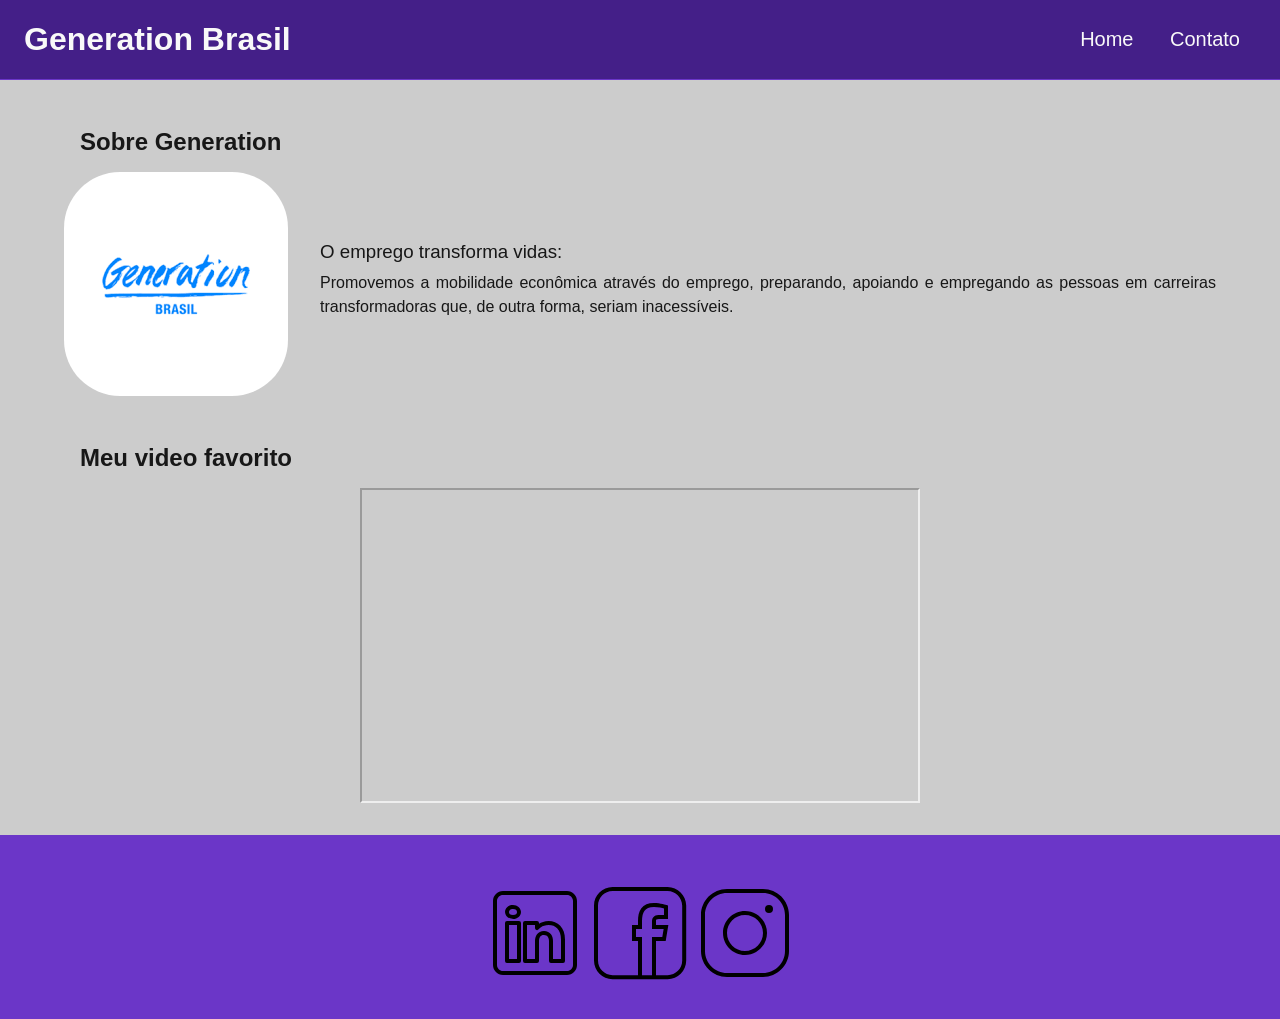
<file: .vscode/index.html>
<!DOCTYPE html>
<html lang="pt-br">
    <head>

        <meta charset="UTF-8">
        <meta name="viewport" content="width=device-width, initial-scale=1.0">
        <meta name="description" content="Projeto Portfólio">
        <meta name="author" content="Generation Brasil">
        <meta name="keywords" content="HTML, CSS, JavaScript">
        <link rel="icon" type="image/svg" href="./assets/img/imagens/astronauta.svg" />

        <link rel="stylesheet" href="assets/css/style.css">
        
        <title>Meu Perfil</title>


    </head>

<body>
	<!-- Cabeçalho da Página (header) -->
    <header>

        <!-- Div Conteudo do Cabeçalho -->
        <div id="header_content" class="flex">

            <!-- Titulo do Cabeçalho -->
            <div id="titulo">

                <!-- Seu nome -->
                <h1>Generation Brasil</h1>

            </div>

            <!-- Conteudo do Menu da Página (header) -->
            <div id="menu">

                <!-- Menu da Página -->
                <nav>

                    <!-- Marcadores não ordenados + links -->
                    <ul id="menu">
                        <li>
                            <a href="index.html">Home</a>
                        </li>
                        <li>
                            <a href="contato.html">Contato</a>
                        </li>
                    </ul>

                </nav>

            </div>

        </div>

    </header>

<main>

    <section id="about" class="flex_start">

        <h2>Sobre Generation</h2>

        <div id="conteudo" class="flex">

            <img
						src="assets/img/imagens/download.png"
                        width="300"
						alt="Foto do criador desse conteudo"
                        style="border-radius: 25%;"
					/>

            <article id="sobre_texto">
                <h3>O emprego transforma vidas:</h3>
                <p>
                    Promovemos a mobilidade econômica através do emprego, preparando, apoiando e empregando as pessoas em carreiras transformadoras que, de outra forma, seriam inacessíveis.
                </p>  
            </article>

        </div>

    </section>

    <section id="video" clas="flex_start">

        <h2>Meu video favorito</h2>

        <div id="Youtube" class="flex">
            <iframe
            width="560"
						height="315"
						src="https://www.youtube.com/embed/Z3_mtwMMuGI?si=F1QiiDYSfsPG3nF0"
						allow="accelerometer; autoplay; encrypted-media; gyroscope; picture-in-picture"
						allowfullscreen
					></iframe>
        </div>

    </section>

</main>

<footer class="flex">

    <section id="redes_sociais">

        <a href="https://www.linkedin.com/school/generationbrasil/">
            <img 
            src="assets/img/imagens/linkedin.svg";
            alt="LinkedIn" 
            />
        </a>
        <a href="https://www.facebook.com/generationbrasil/">
            <img src="assets/img/imagens/facebook.svg" alt="Facebook" />
        </a>
        <a href="https://www.instagram.com/generationbrasil/">
            <img src="assets/img/imagens/instagram.svg" alt="Instagram" />
        </a>

</footer>

<script src="assets/js/script.js"> </script>

</body>
</html>
</file>
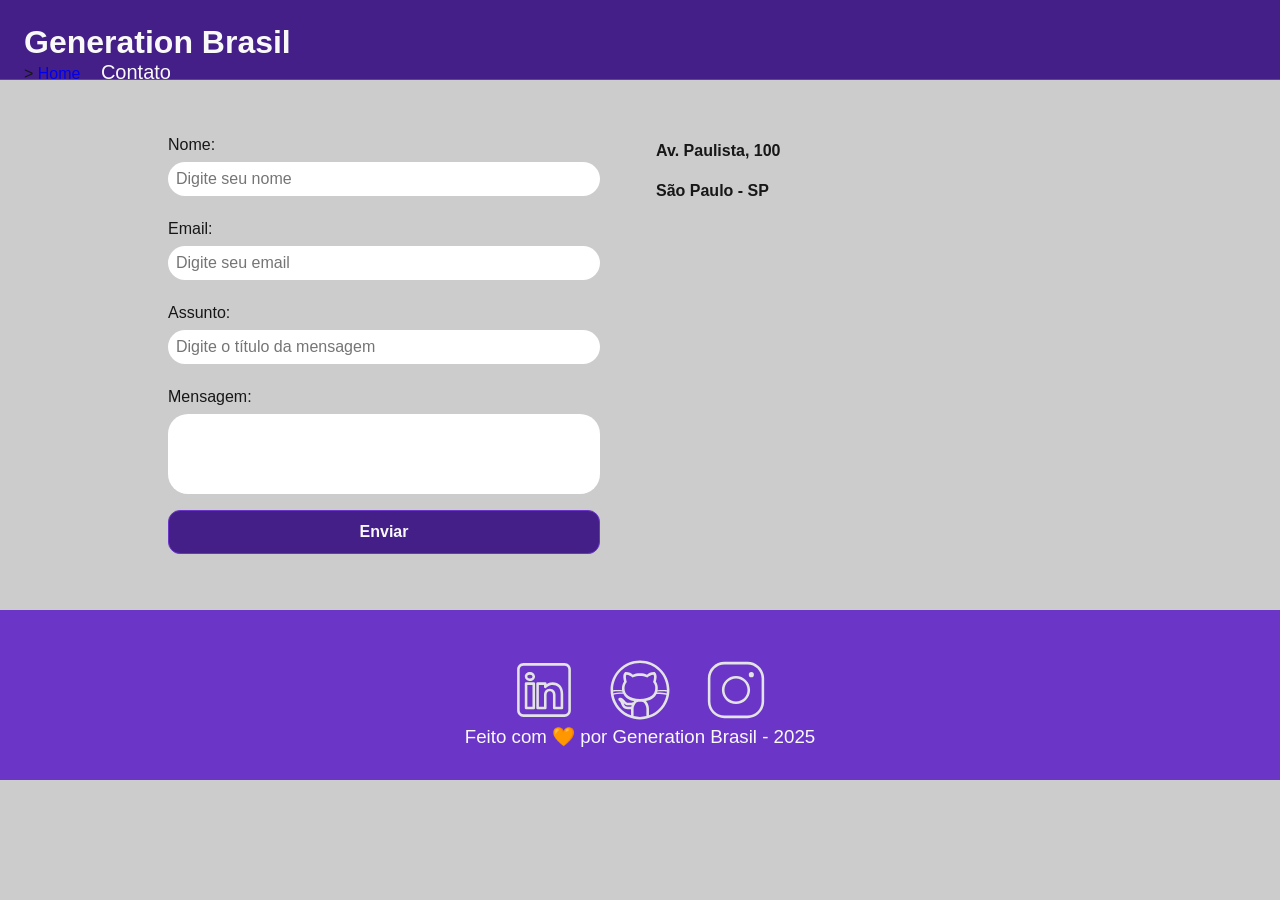
<file: .vscode/contato.html>
<!DOCTYPE html>
<html lang="pt-br">
    <head>
    <meta charset="UTF-8">
    <meta name="viewport" content="width=device-width, initial-scale=1.0">
    <meta name="description" content="Projeto Portfólio">
    <meta neme="author" content="Generation Brasil">
    <meta name=""keywords content="HTML, CSS, JavaScript">
    <title>Meu Perfil</title>
    <link rel="stylesheet" href="assets/css/style.css">

    </head>

    <body>

        <header>

            <div id="header_content">
                <div id="titulo">

                    <h1>Generation Brasil</h1>

                    <div id="menu">

                        <nav>
                            <ul id="menu">
                                >
                                    <a href="index.html"> Home </a>
                                </li>
                                <li>
                                    <a href="contato.html"> Contato </a>
                                </li>
                            </ul>
                        </nav>
                    </div>
                </div>

            </div>
        </header>

        <main>

            <section id="contact" class="flex">

                <form action="#" method="submit" id="formulario">
                    <label for="nome">Nome: </label>
					<input
						id="name"
						type="text"
						name="name"
						placeholder="Digite seu nome"
						required
					/>
					<span id="txtNome"></span>

					<label for="email">Email: </label>
					<input
						id="email"
						type="email"
						name="email"
						placeholder="Digite seu email"
						required
					/>
					<span id="txtEmail"></span>

					<label for="subject">Assunto: </label>
					<input
						id="subject"
						type="text"
						name="subject"
						placeholder="Digite o título da mensagem"
                        required
					/>
					<span id="txtSubject"></span>

					<label for="message">Mensagem: </label>
					<textarea
						id="message"
						name="message"
						placeholder="Digite sua mensagem"
						required
					>
					</textarea>

					<button type="submit">Enviar</button>
                    </form>

                    <section id="mapa" class="flex_start">

                        <div id="endereco"> 
                        <p>Av. Paulista, 100</p>
                        <p>São Paulo - SP</p>
                        </div>
                        <iframe
                            src="https://www.google.com/maps/embed?pb=!1m18!1m12!1m3!1d467690.14386865456!2d-46.92495573160536!3d-23.682063556622076!2m3!1f0!2f0!3f0!3m2!1i1024!2i768!4f13.1!3m3!1m2!1s0x94ce448183a461d1%3A0x9ba94b08ff335bae!2zU8OjbyBQYXVsbywgU1A!5e0!3m2!1spt-BR!2sbr!4v1743088493127!5m2!1spt-BR!2sbr" 
                            width="400" 
                            height="300" 
                            style="border:0;" 
                            allowfullscreen="" 
                            loading="lazy" 
                            referrerpolicy="no-referrer-when-downgrade"
                            aria-hidden="false"
						tabindex="0"
						id="mapa">
                        </iframe>
                            
                    </section>

                </section>
        </main>

		<footer class="flex">

		
			<section id="redes_sociais">

				<a href="">
					<img src="assets/img/imagens/linkedin.svg" alt="LinkedIn" class="social_icon"/>
				</a>
				<a href="">
					<img src="assets/img/imagens/github.svg" alt="Github" class="social_icon"/>
				</a>
				<a href="">
					<img src="assets/img/imagens/instagram.svg" alt="Instagram" class="social_icon"/>
				</a>

			</section>

			<h3>Feito com 🧡 por Generation Brasil - 2025</h3>

		</footer>

    </body>
</html>
</file>
<file: .vscode/assets/css/style.css>
/* Resetando as configurações padrões */
* {
    margin: 0;
    padding: 0;
    box-sizing: border-box;
    text-decoration: none;
    outline: none;
    font-weight: 400;
    font-family: sans-serif;
}

:root {
    --purple-200: #9a7bd1;
    --purple-500: #6b36c8;
    --purple-800: #441f88;

    --black-800: #171717;

    --gray-200: #cccccc;
    --gray-400: #505861;

    --white: #F9F9F9;
}

html {
    width: 100%;
    height: 100vh;
}

body {
    background: var(--gray-200);
    color: var(--black-800);
}

/* Definindo as configurações de títulos e paragrafo */
h1{
    color: var(--white);
    font-size: 2rem;
    font-weight: 700;
}

h2{
    padding: 1rem;
    color: var(--black-800);
    font-size: 1.5rem;
    font-weight: 600;
    text-align: left;
}

p{
    font-size: 1rem;
    line-height: 1.5rem;
    text-align: justify;
    padding: 0.5rem 0;
}

/* Definindo as configurações do Flexbox */

.flex {
    display: flex;
    justify-content: center;
    align-items: center;
}

.flex_start {
    display: flex;
    justify-content: flex-start;
}

#header_content {
    height: 80px;
    position: sticky; 
    top: 0; 
    width: 100%; 
    justify-content: space-between;
    padding: 24px;
    background-color: var(--purple-800);
    border-bottom: 1px solid var(--purple-500);
}
#menu li {
    display: inline;
    padding: 1rem;
}
#menu li a {
    text-decoration: none;
    color: var(--white);
    font-size: 20px;
}
#menu li a:hover {
    color: var(--purple-200);
    text-decoration: underline;
}

#about{
    flex-direction: column;
    margin: 2rem auto;
    width: 90%;
}

#conteudo{
    flex-direction: row;
    gap: 2rem;

}

.img_profile{
    width: 200px;
}

#video{
    flex-direction: column;
    margin: 2rem auto;
    width: 90%;
}

footer{
    flex-direction: column;
    margin: 0;
    padding: 2rem;
    color: var(--white);
    background-color: var(--purple-500);
    font-weight: bold;
    text-align: center;
}

#redes_sociais {
    display: flex;
    justify-content: space-evenly; 
    margin: 1rem 0 0 0;
    width: 320px;
}

.social_icon {
    width: 4rem;
    height: 4rem;
    filter: brightness(0) 
            saturate(100%) 
            invert(100%) 
            sepia(0%) 
            saturate(7457%) 
            hue-rotate(23deg) 
            brightness(95%) 
            contrast(87%);
}

.social_icon:hover {  
    filter: brightness(0) 
            saturate(100%) 
            invert(65%) 
            sepia(59%) 
            saturate(2437%) 
            hue-rotate(213deg) 
            brightness(86%) 
            contrast(88%);
}

#contact{
    flex-direction: row;
    gap: 2rem;
 }

form {
    display: flex;
    flex-direction: column;
    width: 480px;
    margin: 2rem 0;
    padding: 1.5rem;
    border: none;
}

form label {
    font-size: 1rem;
    text-align: left;
    font-weight: 500;
}

form input,
textarea {
    margin: 0.5rem 0 1rem;
    padding: 0.5rem;
    border-radius: 1.25rem;
    border: none;
    width: 100%;
    font-size: 1rem;
}

textarea {
    resize: none;
    height: 5rem;
}

form span{
    margin: 0 0 0.5rem 0.75rem;
    font-size: 0.75rem;
    line-height: 1rem;
    color: red;
}

form button {
    text-align: center;
    padding: 0.75rem 2rem;
    background: var(--purple-800);
    border: 1px solid var(--purple-500);
    color: var(--white);
    border-radius: 0.75rem;
    font-weight: 700;
    font-size: 1rem;
}

form button:hover {
    background: var(--purple-500);
}

#mapa{
    width: 480px;
    flex-direction: column;
    gap: 3rem;
}

#endereco > p{
    font-size: 1rem;
    text-align: justify;
    font-weight: 600;
}
</file>
